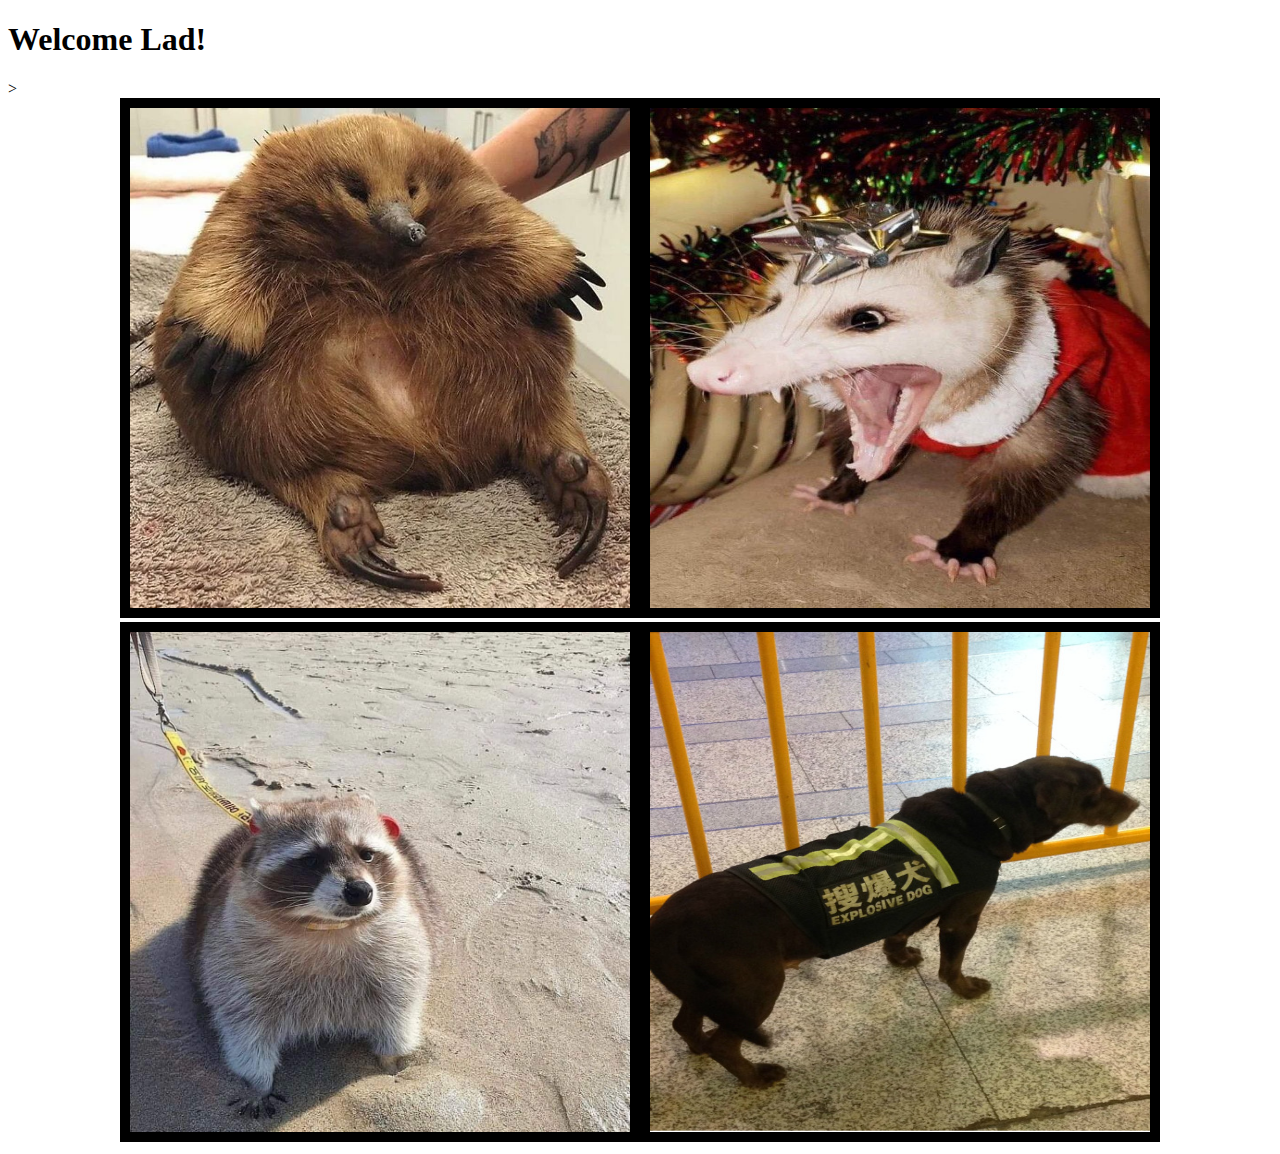
<file: doom/index/index.html>
<!DOCTYPE html>
<html>
<head>
    <link rel="stylesheet" href="styles.css">

</head>
<body>

<h1>Welcome Lad!</h1>

<table class="center">
    <tr>
        <td><img src="kek.jpg" alt="unit"><img src="possum.jpg" alt="possum"></td>
    </tr>
    <tr>
        <td><img src="coon.jpg" alt="coon"><img src="dog.png" alt="dog"></td>>
    </tr>
</table>
</body>
</html>
</file>
<file: doom/index/styles.css>
.center{

    margin-left: auto;
    margin-right: auto;
    border-collapse: collapse;
}

td, th {

    padding: 0%;

}

img{

    width: 500px;
    height: 500px;
    border: 10px solid black;
}
</file>
